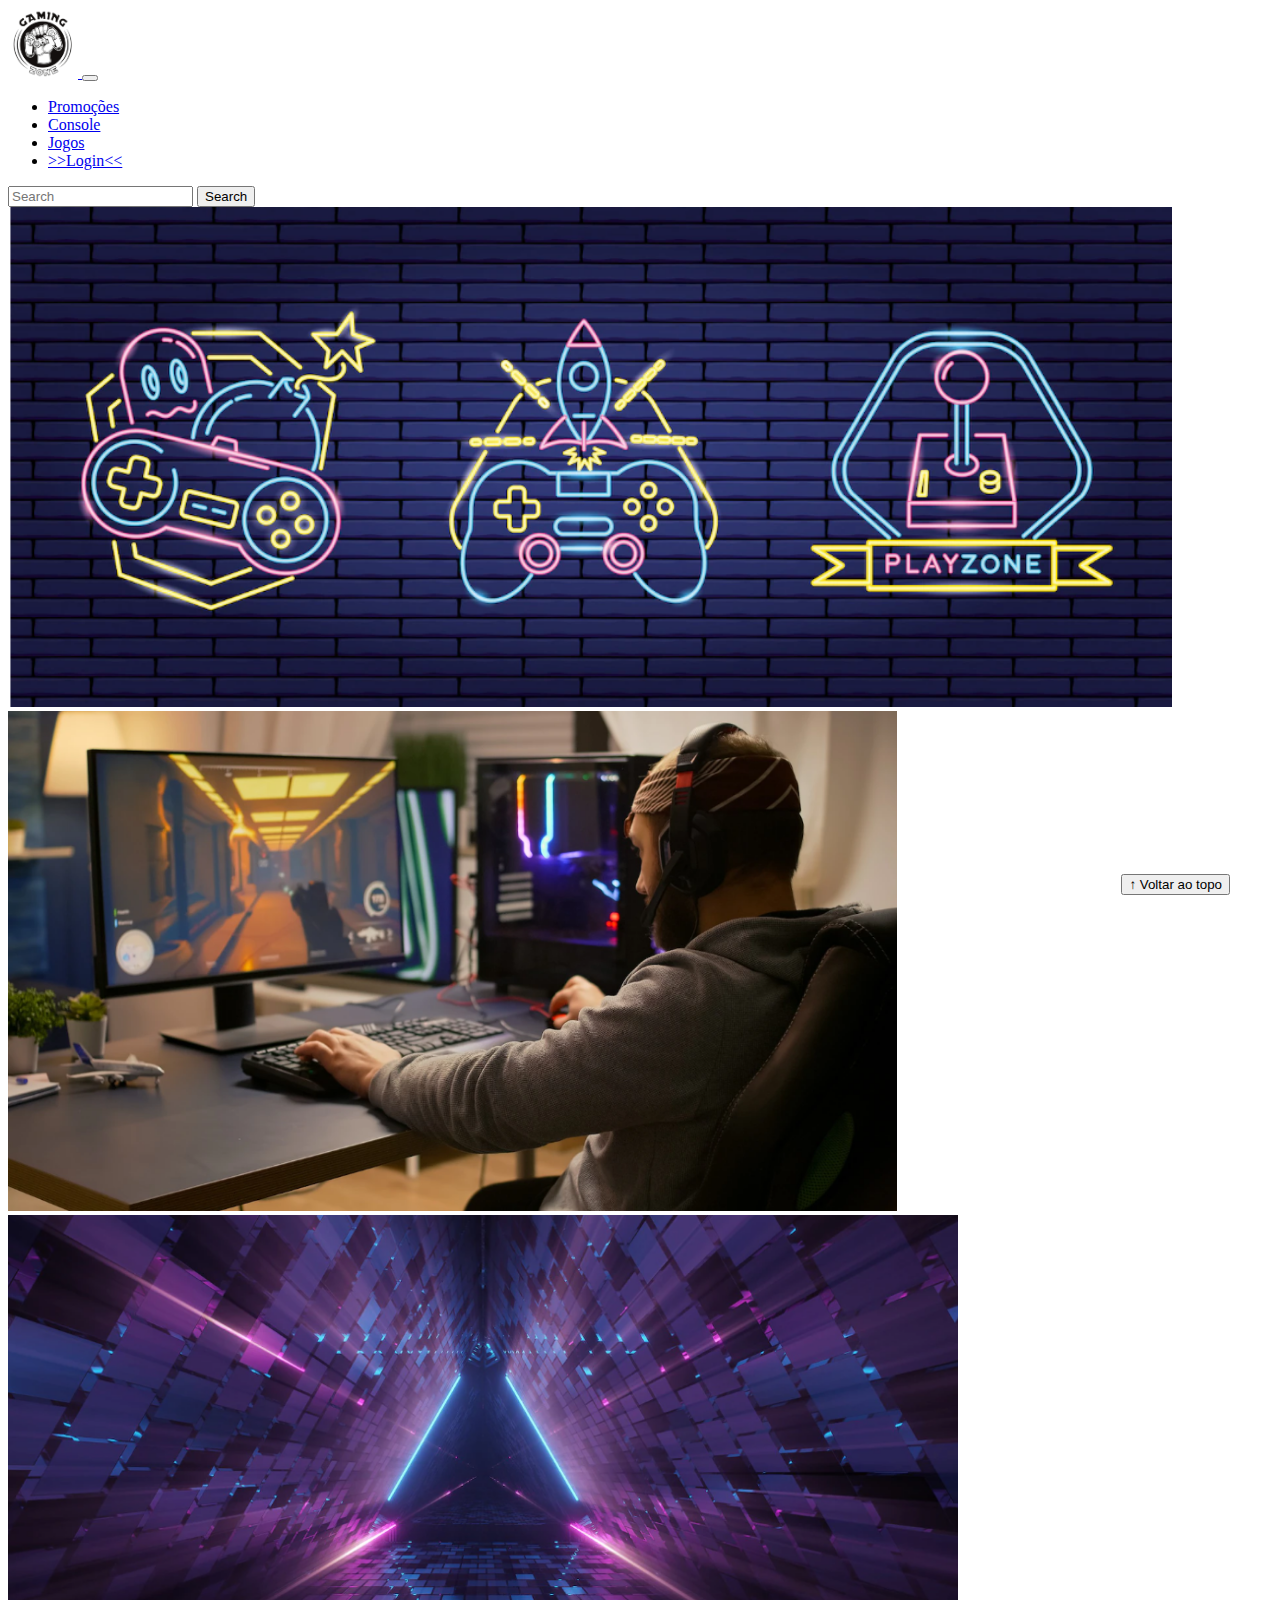
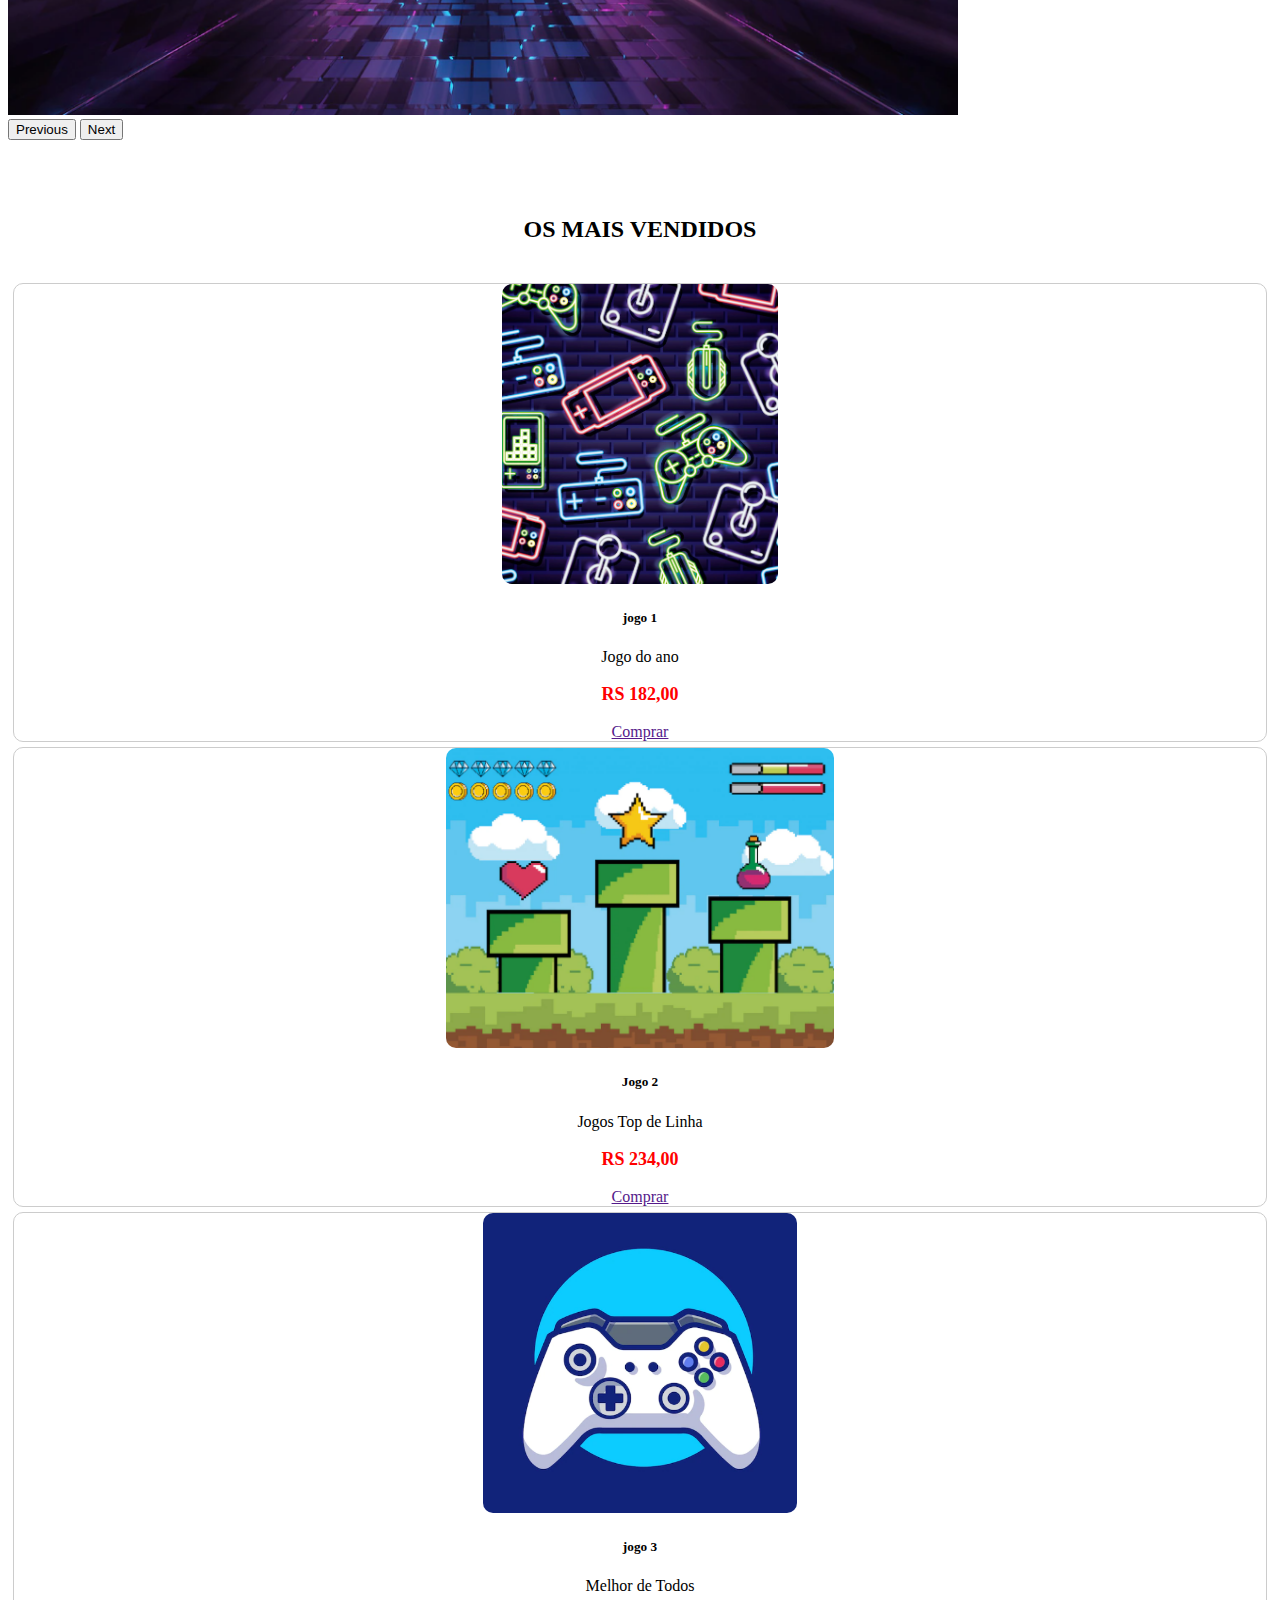
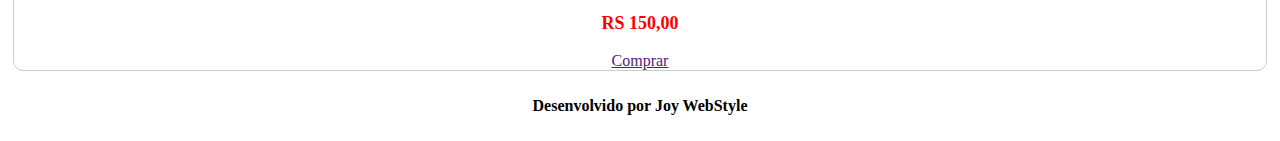
<file: index.html>
<!DOCTYPE html>
<html lang="pt-br">

<head>
  <meta charset="UTF-8">
  <meta http-equiv="X-UA-Compatible" content="IE=edge">
  <meta name="viewport" content="width=device-width, initial-scale=1.0">
  <title>LH Games</title>

  <link href="https://cdn.jsdelivr.net/npm/bootstrap@5.2.2/dist/css/bootstrap.min.css" rel="stylesheet"
    integrity="sha384-Zenh87qX5JnK2Jl0vWa8Ck2rdkQ2Bzep5IDxbcnCeuOxjzrPF/et3URy9Bv1WTRi" crossorigin="anonymous">

  <link rel="stylesheet" href="css/estilo.css">



</head>

<body>
  <header>
    <!-- NAV BAR SUPERIOR-->
    <nav class="navbar navbar-expand-lg bg-light">
      <div class="container-fluid">
        <a class="navbar-brand" href="index.html"><img src= "img/logo.png"> </a>
        <button class="navbar-toggler" type="button" data-bs-toggle="collapse" data-bs-target="#navbarSupportedContent" aria-controls="navbarSupportedContent" aria-expanded="false" aria-label="Toggle navigation">
          <span class="navbar-toggler-icon"></span>
        </button>
        <div class="collapse navbar-collapse" id="navbarSupportedContent">
          <ul class="navbar-nav me-auto mb-2 mb-lg-0">
            <li class="nav-item">
              <a class="nav-link active" aria-current="page" href="#">Promoções</a>
            </li>
            <li class="nav-item">
              <a class="nav-link" href="#">Console</a>
            </li>
            <li class="nav-item">
              <a class="nav-link" href="#">Jogos</a>
            </li>
            <li class="nav-item">
              <a class="nav-link" href="login.html">>>Login<<</a>
            </li>
            
          </ul>
          <form class="d-flex" role="search">
            <input class="form-control me-2" type="search" placeholder="Search" aria-label="Search">
            <button class="btn btn-outline-success" type="submit">Search</button>
          </form>
        </div>
      </div>
    </nav>
  </header>

  <main>
        <!--Container Carrossel-->
    <section id="section-banners" class="container-fluid">
      <div id="carouselExampleControls" class="carousel slide" data-bs-ride="carousel">
        <div class="carousel-inner">
          <div class="carousel-item active">
            <img src="img/banner1.PNG" class="d-block w-100" alt="banner1">
          </div>
          <div class="carousel-item">
            <img src="img/banner2.PNG" class="d-block w-100" alt="banner2">
          </div>
          <div class="carousel-item">
            <img src="img/banner3.PNG" class="d-block w-100" alt="banner3">
          </div>
        </div>
        <button class="carousel-control-prev" type="button" data-bs-target="#carouselExampleControls" data-bs-slide="prev">
          <span class="carousel-control-prev-icon" aria-hidden="true"></span>
          <span class="visually-hidden">Previous</span>
        </button>
        <button class="carousel-control-next" type="button" data-bs-target="#carouselExampleControls" data-bs-slide="next">
          <span class="carousel-control-next-icon" aria-hidden="true"></span>
          <span class="visually-hidden">Next</span>
        </button>
      </div>

    </section>

    <br><br>
      <!--Cards-->
    <section id="section-vendidos" class="container-fluid">

      <h2>OS MAIS VENDIDOS</h2>

      <div class="card-group">

        <div class="card">
          <img src="img/jogo1.PNG" class="card-img-top" alt="Descrição da foto">
          <div class="card-body">
            <h5 class="card-title">jogo 1</h5>
            <p class="card-text">Jogo do ano</p>
            <p class="preco">RS 182,00</p>
            <a class="btn btn-primary" href="" role="button">Comprar</a>
          </div>
        </div>
        <div class="card">
          <img src="img/jogo2.PNG" class="card-img-top" alt="Descrição da foto">
          <div class="card-body">
            <h5 class="card-title">Jogo 2</h5>
            <p class="card-text">Jogos Top de Linha</p>
            <p class="preco">RS 234,00</p>
            <a class="btn btn-primary" href="" role="button">Comprar</a>
          </div>
        </div>
        <div class="card">
          <img src="img/jogo3.PNG" class="card-img-top" alt="Descrição da foto">
          <div class="card-body">
            <h5 class="card-title">jogo 3</h5>
            <p class="card-text">Melhor de Todos</p>
            <p class="preco">RS 150,00</p>
            <a class="btn btn-primary" href="" role="button">Comprar</a>
          </div>
        </div>
      </div>

    </section>

        <!--Fecha Main-->
  </main>
<footer>
  <p>Desenvolvido por Joy WebStyle</p>
</footer>

  <button id="voltar-topo" type="button" class="btn btn-outline-primary" onclick="topo()">&uarr; Voltar ao topo</button>

  <script src="js/script.js"></script>
  <script src="https://cdn.jsdelivr.net/npm/bootstrap@5.2.2/dist/js/bootstrap.bundle.min.js"
    integrity="sha384-OERcA2EqjJCMA+/3y+gxIOqMEjwtxJY7qPCqsdltbNJuaOe923+mo//f6V8Qbsw3"
    crossorigin="anonymous"></script>

</body>

</html>
</file>
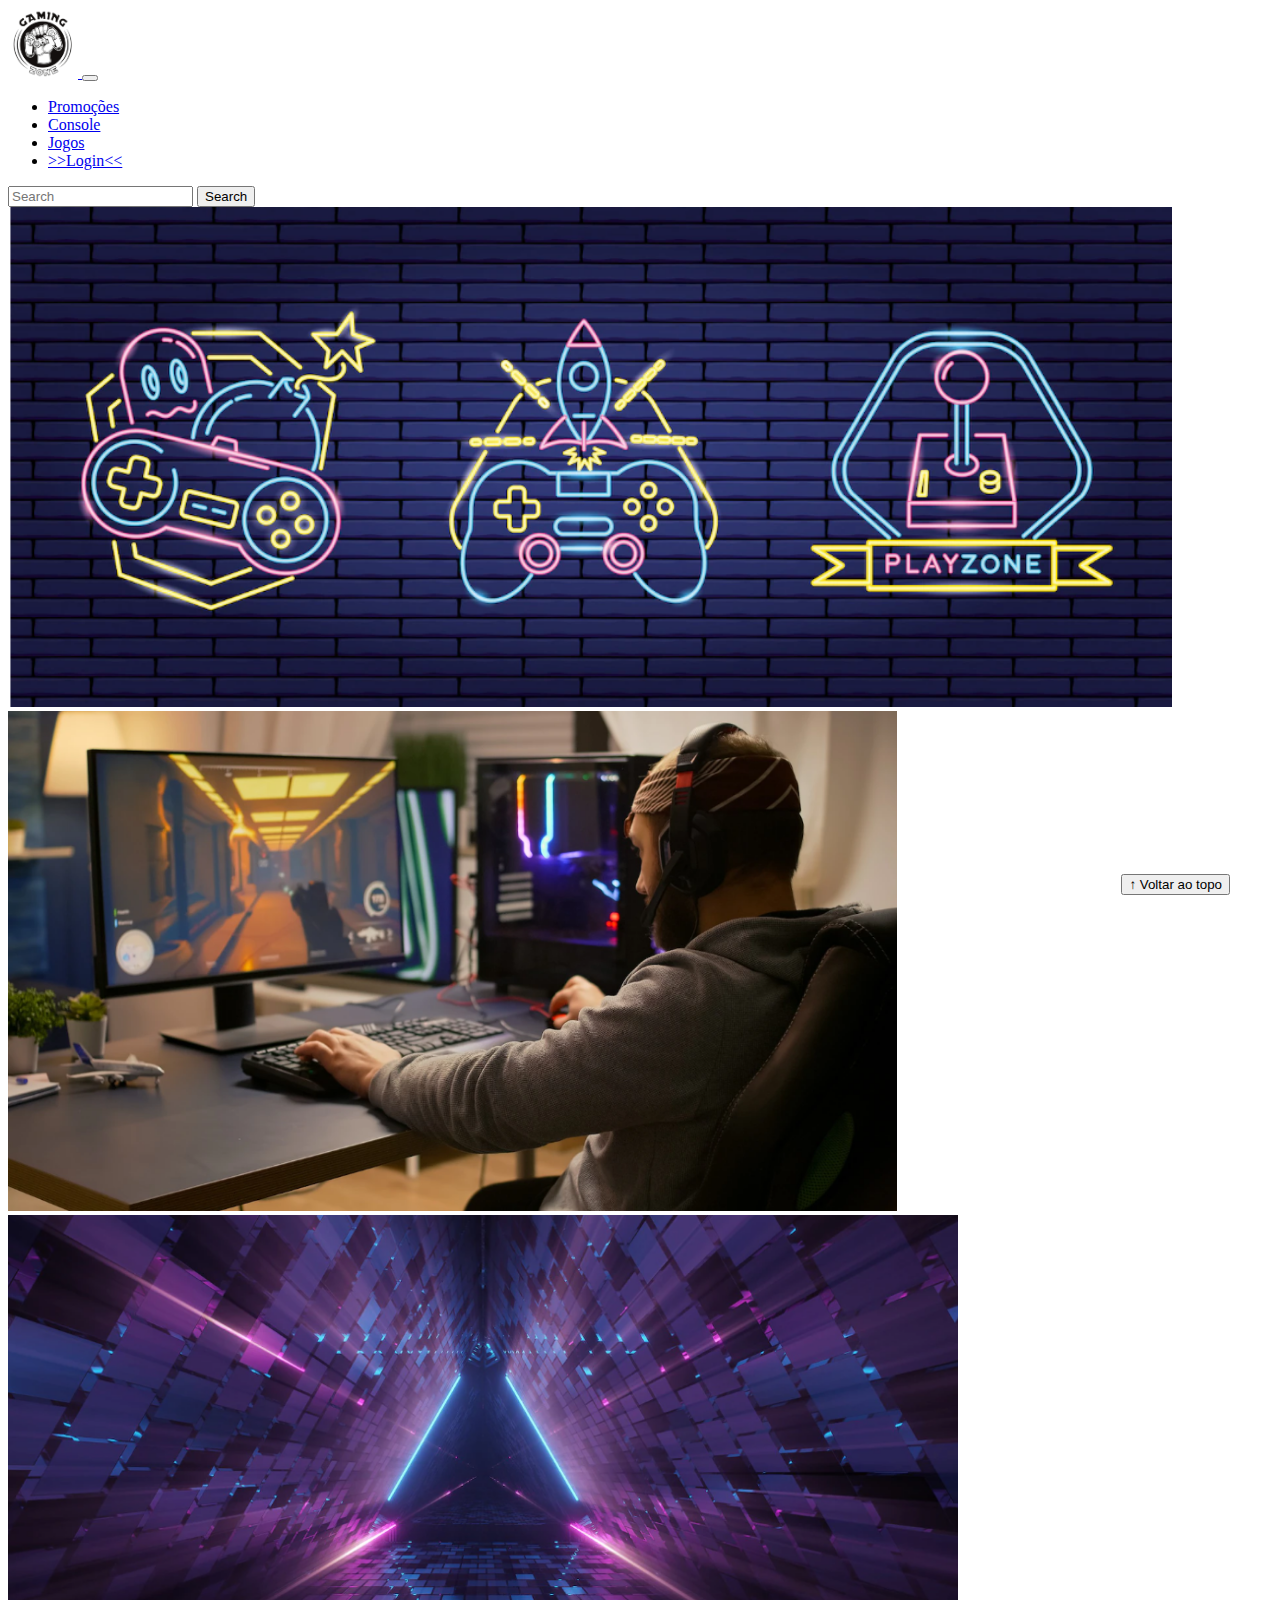
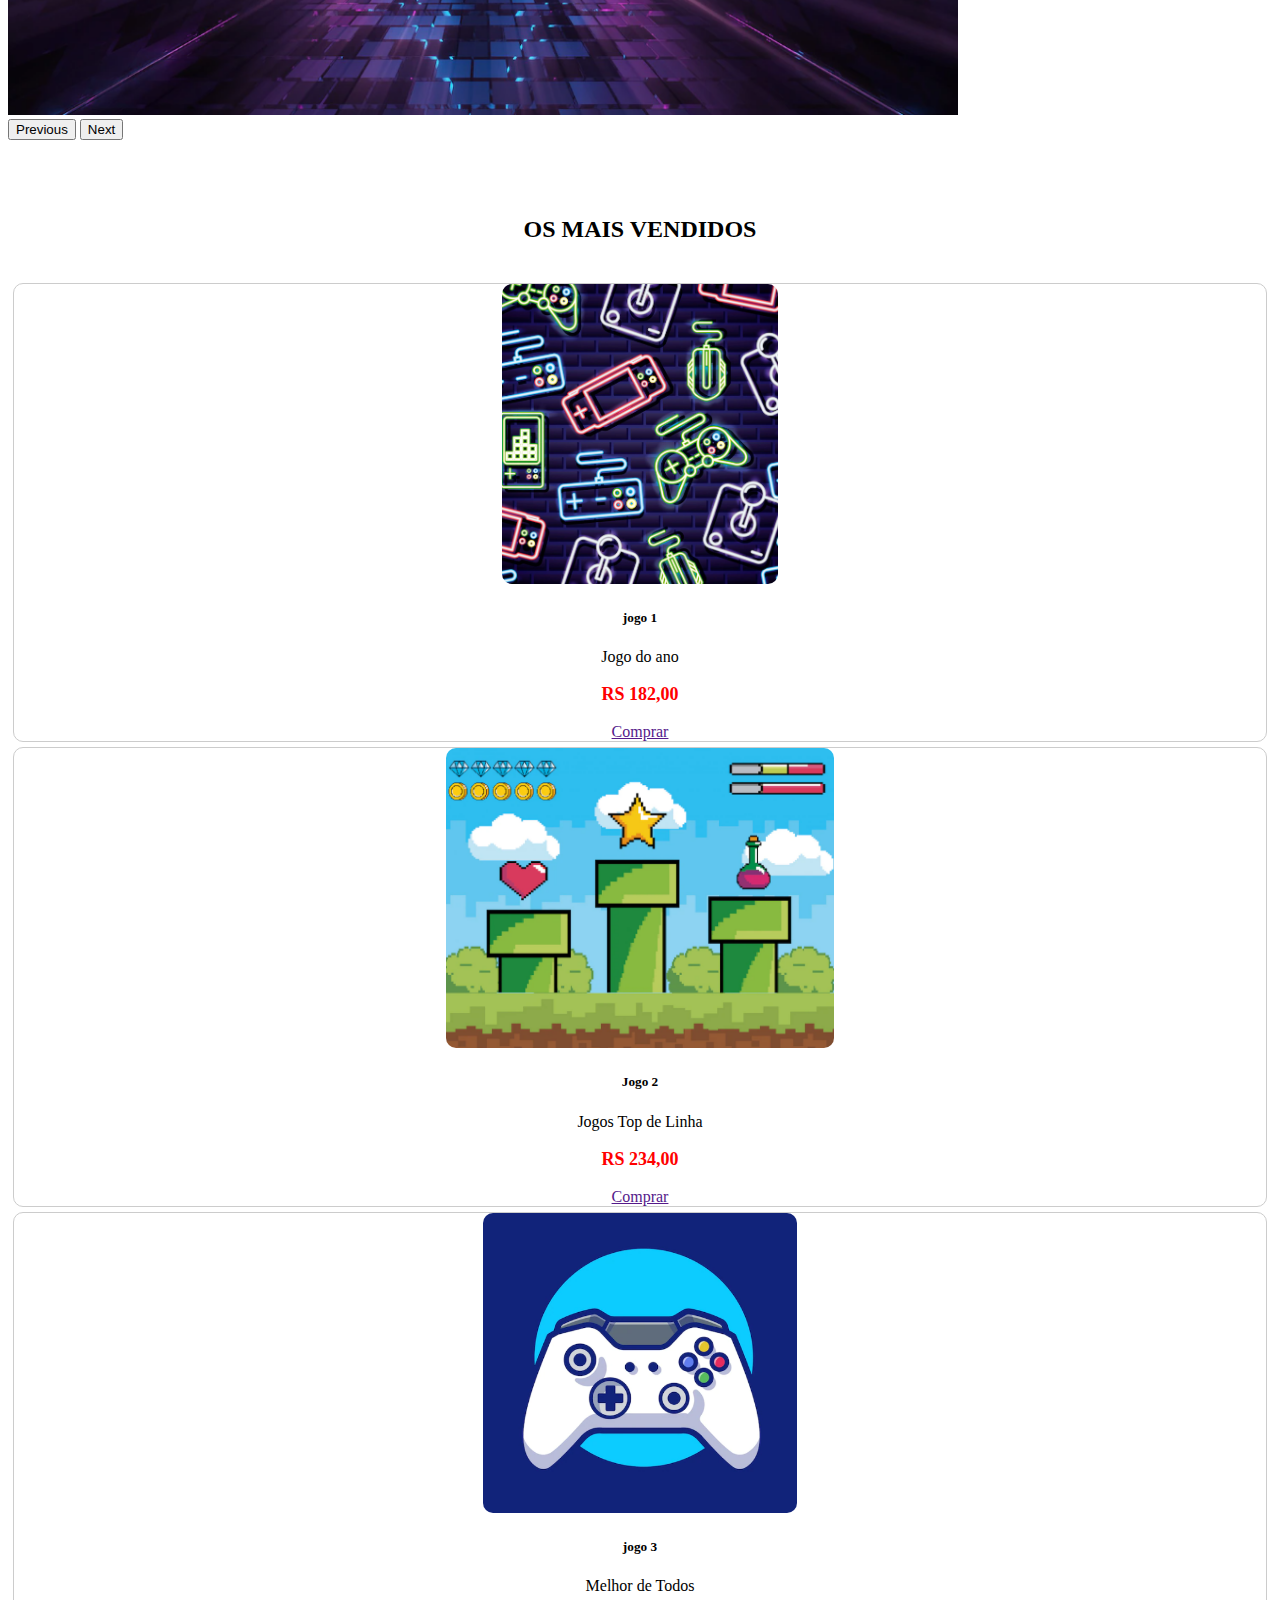
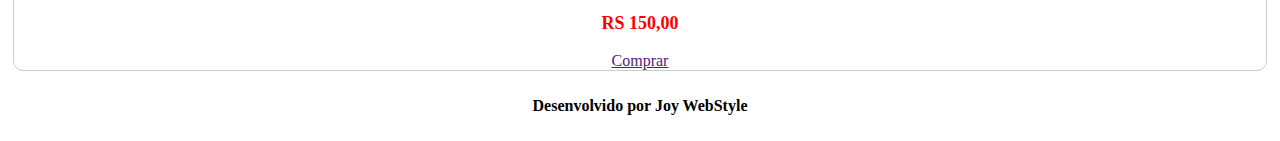
<file: Atividade-Projeto-Gaming-Zone-web/index.html>
<!DOCTYPE html>
<html lang="pt-br">

<head>
  <meta charset="UTF-8">
  <meta http-equiv="X-UA-Compatible" content="IE=edge">
  <meta name="viewport" content="width=device-width, initial-scale=1.0">
  <title>Projeto Gaming Zone Web</title>

  <link href="https://cdn.jsdelivr.net/npm/bootstrap@5.2.2/dist/css/bootstrap.min.css" rel="stylesheet"
    integrity="sha384-Zenh87qX5JnK2Jl0vWa8Ck2rdkQ2Bzep5IDxbcnCeuOxjzrPF/et3URy9Bv1WTRi" crossorigin="anonymous">

  <link rel="stylesheet" href="css/estilo.css">



</head>

<body>
  <header>
    <!-- NAV BAR SUPERIOR-->
    <nav class="navbar navbar-expand-lg bg-light">
      <div class="container-fluid">
        <a class="navbar-brand" href="index.html"><img src= "img/logo.png"> </a>
        <button class="navbar-toggler" type="button" data-bs-toggle="collapse" data-bs-target="#navbarSupportedContent" aria-controls="navbarSupportedContent" aria-expanded="false" aria-label="Toggle navigation">
          <span class="navbar-toggler-icon"></span>
        </button>
        <div class="collapse navbar-collapse" id="navbarSupportedContent">
          <ul class="navbar-nav me-auto mb-2 mb-lg-0">
            <li class="nav-item">
              <a class="nav-link active" aria-current="page" href="#">Promoções</a>
            </li>
            <li class="nav-item">
              <a class="nav-link" href="#">Console</a>
            </li>
            <li class="nav-item">
              <a class="nav-link" href="#">Jogos</a>
            </li>
            <li class="nav-item">
              <a class="nav-link" href="login.html">>>Login<<</a>
            </li>
            
          </ul>
          <form class="d-flex" role="search">
            <input class="form-control me-2" type="search" placeholder="Search" aria-label="Search">
            <button class="btn btn-outline-success" type="submit">Search</button>
          </form>
        </div>
      </div>
    </nav>
  </header>

  <main>
        <!--Container Carrossel-->
    <section id="section-banners" class="container-fluid">
      <div id="carouselExampleControls" class="carousel slide" data-bs-ride="carousel">
        <div class="carousel-inner">
          <div class="carousel-item active">
            <img src="img/banner1.PNG" class="d-block w-100" alt="banner1">
          </div>
          <div class="carousel-item">
            <img src="img/banner2.PNG" class="d-block w-100" alt="banner2">
          </div>
          <div class="carousel-item">
            <img src="img/banner3.PNG" class="d-block w-100" alt="banner3">
          </div>
        </div>
        <button class="carousel-control-prev" type="button" data-bs-target="#carouselExampleControls" data-bs-slide="prev">
          <span class="carousel-control-prev-icon" aria-hidden="true"></span>
          <span class="visually-hidden">Previous</span>
        </button>
        <button class="carousel-control-next" type="button" data-bs-target="#carouselExampleControls" data-bs-slide="next">
          <span class="carousel-control-next-icon" aria-hidden="true"></span>
          <span class="visually-hidden">Next</span>
        </button>
      </div>

    </section>

    <br><br>
      <!--Cards-->
    <section id="section-vendidos" class="container-fluid">

      <h2>OS MAIS VENDIDOS</h2>

      <div class="card-group">

        <div class="card">
          <img src="img/jogo1.PNG" class="card-img-top" alt="Descrição da foto">
          <div class="card-body">
            <h5 class="card-title">jogo 1</h5>
            <p class="card-text">Jogo do ano</p>
            <p class="preco">RS 182,00</p>
            <a class="btn btn-primary" href="" role="button">Comprar</a>
          </div>
        </div>
        <div class="card">
          <img src="img/jogo2.PNG" class="card-img-top" alt="Descrição da foto">
          <div class="card-body">
            <h5 class="card-title">Jogo 2</h5>
            <p class="card-text">Jogos Top de Linha</p>
            <p class="preco">RS 234,00</p>
            <a class="btn btn-primary" href="" role="button">Comprar</a>
          </div>
        </div>
        <div class="card">
          <img src="img/jogo3.PNG" class="card-img-top" alt="Descrição da foto">
          <div class="card-body">
            <h5 class="card-title">jogo 3</h5>
            <p class="card-text">Melhor de Todos</p>
            <p class="preco">RS 150,00</p>
            <a class="btn btn-primary" href="" role="button">Comprar</a>
          </div>
        </div>
      </div>

    </section>

        <!--Fechamento Main-->
  </main>
<footer>
  <p>Desenvolvido por Joy WebStyle</p>
</footer>

  <button id="voltar-topo" type="button" class="btn btn-outline-primary" onclick="topo()">&uarr; Voltar ao topo</button>

  <script src="js/script.js"></script>
  <script src="https://cdn.jsdelivr.net/npm/bootstrap@5.2.2/dist/js/bootstrap.bundle.min.js"
    integrity="sha384-OERcA2EqjJCMA+/3y+gxIOqMEjwtxJY7qPCqsdltbNJuaOe923+mo//f6V8Qbsw3"
    crossorigin="anonymous"></script>

</body>

</html>
</file>
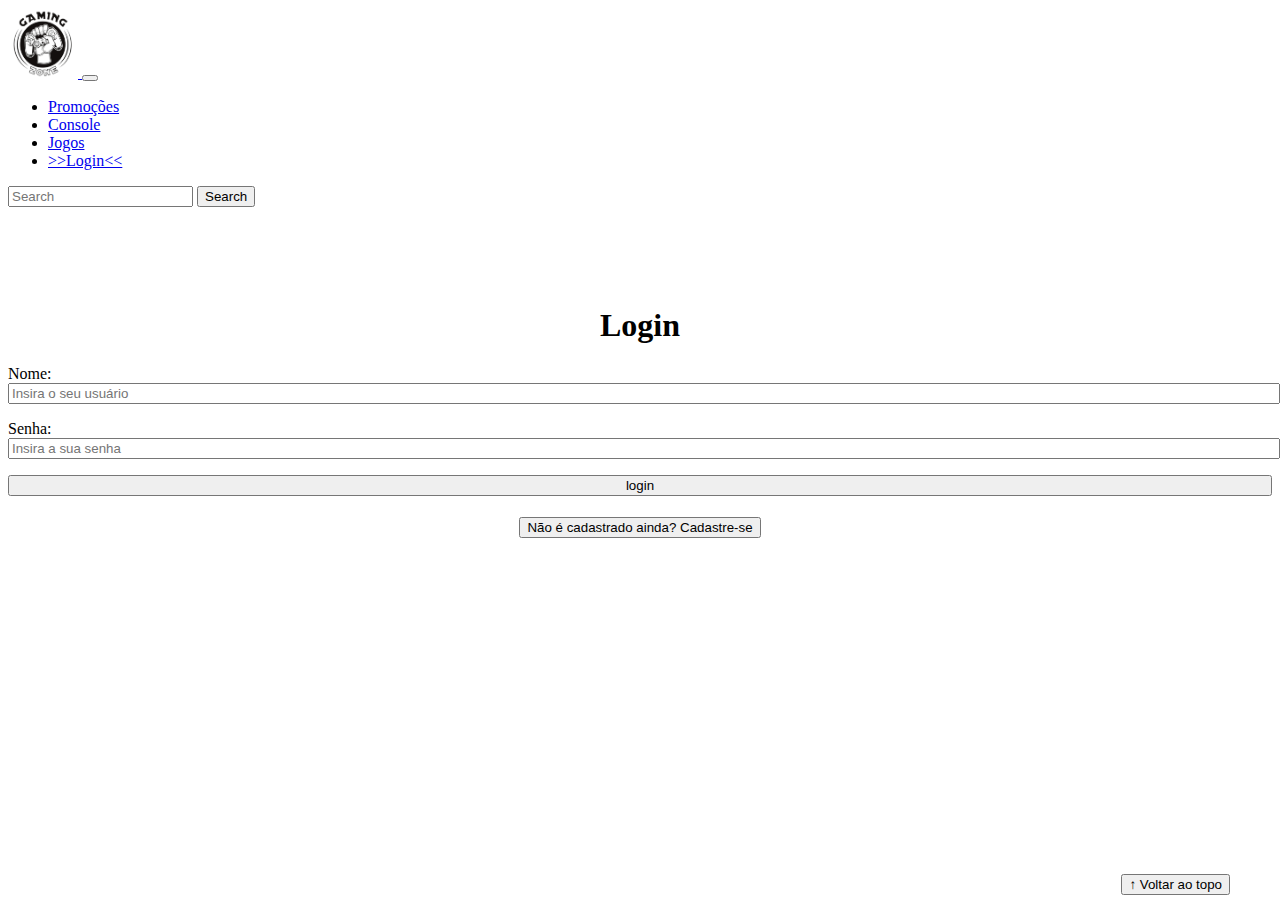
<file: login.html>
<!DOCTYPE html>
<html lang="pt-br">

<head>
    <meta charset="UTF-8">
    <meta http-equiv="X-UA-Compatible" content="IE=edge">
    <meta name="viewport" content="width=device-width, initial-scale=1.0">
    <title>LH Games - login</title>
    <link href="https://cdn.jsdelivr.net/npm/bootstrap@5.2.2/dist/css/bootstrap.min.css" rel="stylesheet"
        integrity="sha384-Zenh87qX5JnK2Jl0vWa8Ck2rdkQ2Bzep5IDxbcnCeuOxjzrPF/et3URy9Bv1WTRi" crossorigin="anonymous">
    <link rel="stylesheet" href="css/estilo.css">
</head>

<body>
    <header>
        <nav class="navbar navbar-expand-lg bg-light">
            <div class="container-fluid">
              <a class="navbar-brand" href="index.html"><img src= "img/logo.png"> </a>
              <button class="navbar-toggler" type="button" data-bs-toggle="collapse" data-bs-target="#navbarSupportedContent" aria-controls="navbarSupportedContent" aria-expanded="false" aria-label="Toggle navigation">
                <span class="navbar-toggler-icon"></span>
              </button>
              <div class="collapse navbar-collapse" id="navbarSupportedContent">
                <ul class="navbar-nav me-auto mb-2 mb-lg-0">
                  <li class="nav-item">
                    <a class="nav-link active" aria-current="page" href="#">Promoções</a>
                  </li>
                  <li class="nav-item">
                    <a class="nav-link" href="#">Console</a>
                  </li>
                  <li class="nav-item">
                    <a class="nav-link" href="#">Jogos</a>
                  </li>
                  <li class="nav-item">
                    <a class="nav-link" href="login.html">>>Login<<</a>
                  </li>
                  
                </ul>
                <form class="d-flex" role="search">
                  <input class="form-control me-2" type="search" placeholder="Search" aria-label="Search">
                  <button class="btn btn-outline-success" type="submit">Search</button>
                </form>
              </div>
            </div>
          </nav>
        
    </header>

    <main>
        <section id="section-login">
            <h1>Login</h1>
            <div class="d-flex justify-content-center">
                <form method="post" action="" id="login">
                    <p>
                        <label for="usuario">Nome: </label>
                        <input id="usuario" name="usuario" required="required" type="text"
                            placeholder="Insira o seu usuário" class="form-control" />
                    </p>
                    <p>
                        <label for="senha">Senha: </label>
                        <input id="senha" name="senha" required="required" type="password"
                            placeholder="Insira a sua senha" class="form-control" />
                    </p>
                    <p>
                        <input type="button" value="login" class="btn btn-primary" id="bt-login" onclick="login()" />
                    </p>
                </form>
            </div>
        </section>

        <section id="section-cadastro">
            <div id="botao-cadastrar">
                <button type="button" class="btn btn-info">Não é cadastrado ainda? Cadastre-se</button>
            </div>
            <div id="form-cadastrar">

                <h1>Criar minha conta</h1>
                <p>Informe os seus dados abaixo para criar sua conta.</p>

                <div class="d-flex justify-content-center">
                    <form method="post" action="" id="login">
                        <p>
                            <label for="usuario">Usuário: </label>
                            <input id="usuario" name="usuario" required="required" type="text"
                                placeholder="ex. nome de usuário" class="form-control" />
                        </p>
                        <p>
                            <label for="email">E-mail: </label>
                            <input id="email" name="email" required="required" type="email"
                                placeholder="seu@email.com.br" class="form-control" />
                        </p>
                        <p>
                            <label for="senha">Senha: </label>
                            <input id="senha" name="senha" required="required" type="password"
                                placeholder="mínimo de 6 caracteres" class="form-control" />
                        </p>
                        <p>
                            <input type="button" value="Cadastrar" class="btn btn-primary" id="bt-cadastrar"
                                onclick="cadastro()" />
                        </p>
                    </form>
                </div>

            </div>
        </section>

    </main>

    <button id="voltar-topo" type="button" class="btn btn-outline-primary">&uarr; Voltar ao topo</button>

    <script src="https://cdn.jsdelivr.net/npm/bootstrap@5.2.2/dist/js/bootstrap.bundle.min.js"
        integrity="sha384-OERcA2EqjJCMA+/3y+gxIOqMEjwtxJY7qPCqsdltbNJuaOe923+mo//f6V8Qbsw3"
        crossorigin="anonymous"></script>
    <script src="js/script.js"></script>

    <script src="https://code.jquery.com/jquery-3.6.1.js"
        integrity="sha256-3zlB5s2uwoUzrXK3BT7AX3FyvojsraNFxCc2vC/7pNI=" crossorigin="anonymous"></script>
    <script type="text/javascript" src="js/jquery-script.js"></script>

</body>

</html>
</file>
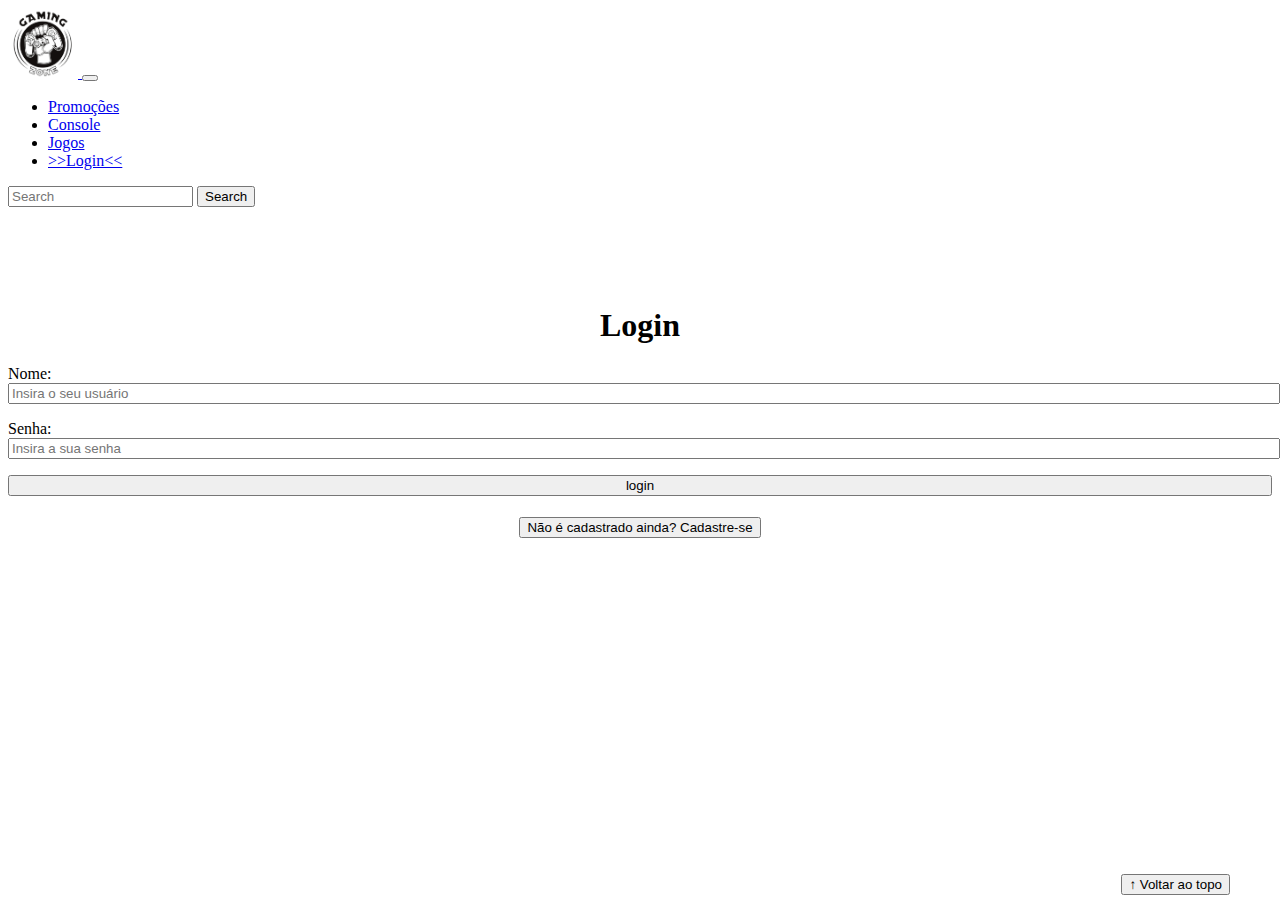
<file: Atividade-Projeto-Gaming-Zone-web/login.html>
<!DOCTYPE html>
<html lang="pt-br">

<head>
    <meta charset="UTF-8">
    <meta http-equiv="X-UA-Compatible" content="IE=edge">
    <meta name="viewport" content="width=device-width, initial-scale=1.0">
    <title>LH Games - login</title>
    <link href="https://cdn.jsdelivr.net/npm/bootstrap@5.2.2/dist/css/bootstrap.min.css" rel="stylesheet"
        integrity="sha384-Zenh87qX5JnK2Jl0vWa8Ck2rdkQ2Bzep5IDxbcnCeuOxjzrPF/et3URy9Bv1WTRi" crossorigin="anonymous">
    <link rel="stylesheet" href="css/estilo.css">
</head>

<body>
    <header> <!--Navegador-->
        <nav class="navbar navbar-expand-lg bg-light">
            <div class="container-fluid">
              <a class="navbar-brand" href="index.html"><img src= "img/logo.png"> </a>
              <button class="navbar-toggler" type="button" data-bs-toggle="collapse" data-bs-target="#navbarSupportedContent" aria-controls="navbarSupportedContent" aria-expanded="false" aria-label="Toggle navigation">
                <span class="navbar-toggler-icon"></span>
              </button>
              <div class="collapse navbar-collapse" id="navbarSupportedContent">
                <ul class="navbar-nav me-auto mb-2 mb-lg-0">
                  <li class="nav-item">
                    <a class="nav-link active" aria-current="page" href="#">Promoções</a>
                  </li>
                  <li class="nav-item">
                    <a class="nav-link" href="#">Console</a>
                  </li>
                  <li class="nav-item">
                    <a class="nav-link" href="#">Jogos</a>
                  </li>
                  <li class="nav-item">
                    <a class="nav-link" href="login.html">>>Login<<</a>
                  </li>
                  
                </ul>
                <form class="d-flex" role="search">
                  <input class="form-control me-2" type="search" placeholder="Search" aria-label="Search">
                  <button class="btn btn-outline-success" type="submit">Search</button>
                </form>
              </div>
            </div>
          </nav>
        
    </header>

    <main>
        <section id="section-login">
            <h1>Login</h1>
            <div class="d-flex justify-content-center">
                <form method="post" action="" id="login">
                    <p>
                        <label for="usuario">Nome: </label>
                        <input id="usuario" name="usuario" required="required" type="text"
                            placeholder="Insira o seu usuário" class="form-control" />
                    </p>
                    <p>
                        <label for="senha">Senha: </label>
                        <input id="senha" name="senha" required="required" type="password"
                            placeholder="Insira a sua senha" class="form-control" />
                    </p>
                    <p>
                        <input type="button" value="login" class="btn btn-primary" id="bt-login" onclick="login()" />
                    </p>
                </form>
            </div>
        </section>

        <section id="section-cadastro">
            <div id="botao-cadastrar">
                <button type="button" class="btn btn-info">Não é cadastrado ainda? Cadastre-se</button>
            </div>
            <div id="form-cadastrar">

                <h1>Criar minha conta</h1>
                <p>Informe os seus dados abaixo para criar sua conta.</p>

                <div class="d-flex justify-content-center">
                    <form method="post" action="" id="login">
                        <p>
                            <label for="usuario">Usuário: </label>
                            <input id="usuario" name="usuario" required="required" type="text"
                                placeholder="ex. nome de usuário" class="form-control" />
                        </p>
                        <p>
                            <label for="email">E-mail: </label>
                            <input id="email" name="email" required="required" type="email"
                                placeholder="seu@email.com.br" class="form-control" />
                        </p>
                        <p>
                            <label for="senha">Senha: </label>
                            <input id="senha" name="senha" required="required" type="password"
                                placeholder="mínimo de 6 caracteres" class="form-control" />
                        </p>
                        <p>
                            <input type="button" value="Cadastrar" class="btn btn-primary" id="bt-cadastrar"
                                onclick="cadastro()" />
                        </p>
                    </form>
                </div>

            </div>
        </section>

    </main>

    <button id="voltar-topo" type="button" class="btn btn-outline-primary">&uarr; Voltar ao topo</button>

    <script src="https://cdn.jsdelivr.net/npm/bootstrap@5.2.2/dist/js/bootstrap.bundle.min.js"
        integrity="sha384-OERcA2EqjJCMA+/3y+gxIOqMEjwtxJY7qPCqsdltbNJuaOe923+mo//f6V8Qbsw3"
        crossorigin="anonymous"></script>
    <script src="js/script.js"></script>

    <script src="https://code.jquery.com/jquery-3.6.1.js"
        integrity="sha256-3zlB5s2uwoUzrXK3BT7AX3FyvojsraNFxCc2vC/7pNI=" crossorigin="anonymous"></script>
    <script type="text/javascript" src="js/jquery-script.js"></script>

</body>

</html>
</file>
<file: css/estilo.css>
/*cabeçalho*/
header img {
    height: 70px;
    width: 70px;
    }

/*Conteudo principal*/


/*banner*/
#section-banners img {
    height: 500px;
    }



/*Produtos vendidos*/


#section-vendidos {
    text-align: center;
    }
    #section-vendidos h2 {
    font-weight: bold;
    padding: 20px;
    }
    #section-vendidos img {
    height: 300px;
    border-radius: 10px;
    }
    #section-vendidos .card {
    margin: 5px;
    border: 1px solid #ccc;
    border-radius: 10px;
    }
    #section-vendidos .preco {
    color: red;
    font-size: 18px;
    font-weight: bold;
    }


/*Rodapé*/

footer {
    position: relative;
    bottom:0;
    text-align: center;
}

footer p {
    
    font-weight: bold;
    padding: 10px;
}


/*Botão Voltar topo*/
#voltar-topo {
    position: fixed;
    bottom: 5px;
    right: 50px;
    }



/* página de login  */

#section-login{
    margin-top: 100px;
    }
    #section-login h1 {
    text-align: center;
    }
    #section-login input {
    width: 100%;
    }



/* Formulário de cadastro*/
#section-cadastro {
    padding: 5px;
    text-align: center;
    background-color: #fff;
    }
#form-cadastrar {
    padding: 50px;
    display: none;
    }
</file>
<file: Atividade-Projeto-Gaming-Zone-web/css/estilo.css>
/*cabeçalho*/
header img {
    height: 70px;
    width: 70px;
    }

/*Conteudo principal*/


/*banner*/
#section-banners img {
    height: 500px;
    }



/*Produtos vendidos*/


#section-vendidos {
    text-align: center;
    }
    #section-vendidos h2 {
    font-weight: bold;
    padding: 20px;
    }
    #section-vendidos img {
    height: 300px;
    border-radius: 10px;
    }
    #section-vendidos .card {
    margin: 5px;
    border: 1px solid #ccc;
    border-radius: 10px;
    }
    #section-vendidos .preco {
    color: red;
    font-size: 18px;
    font-weight: bold;
    }


/*Rodapé*/

footer {
    position: relative;
    bottom:0;
    text-align: center;
}

footer p {
    
    font-weight: bold;
    padding: 10px;
}


/*Botão Voltar topo*/
#voltar-topo {
    position: fixed;
    bottom: 5px;
    right: 50px;
    }



/* página de login  */

#section-login{
    margin-top: 100px;
    }
    #section-login h1 {
    text-align: center;
    }
    #section-login input {
    width: 100%;
    }



/* Formulário de cadastro*/
#section-cadastro {
    padding: 5px;
    text-align: center;
    background-color: #fff;
    }
#form-cadastrar {
    padding: 50px;
    display: none;
    }
</file>
